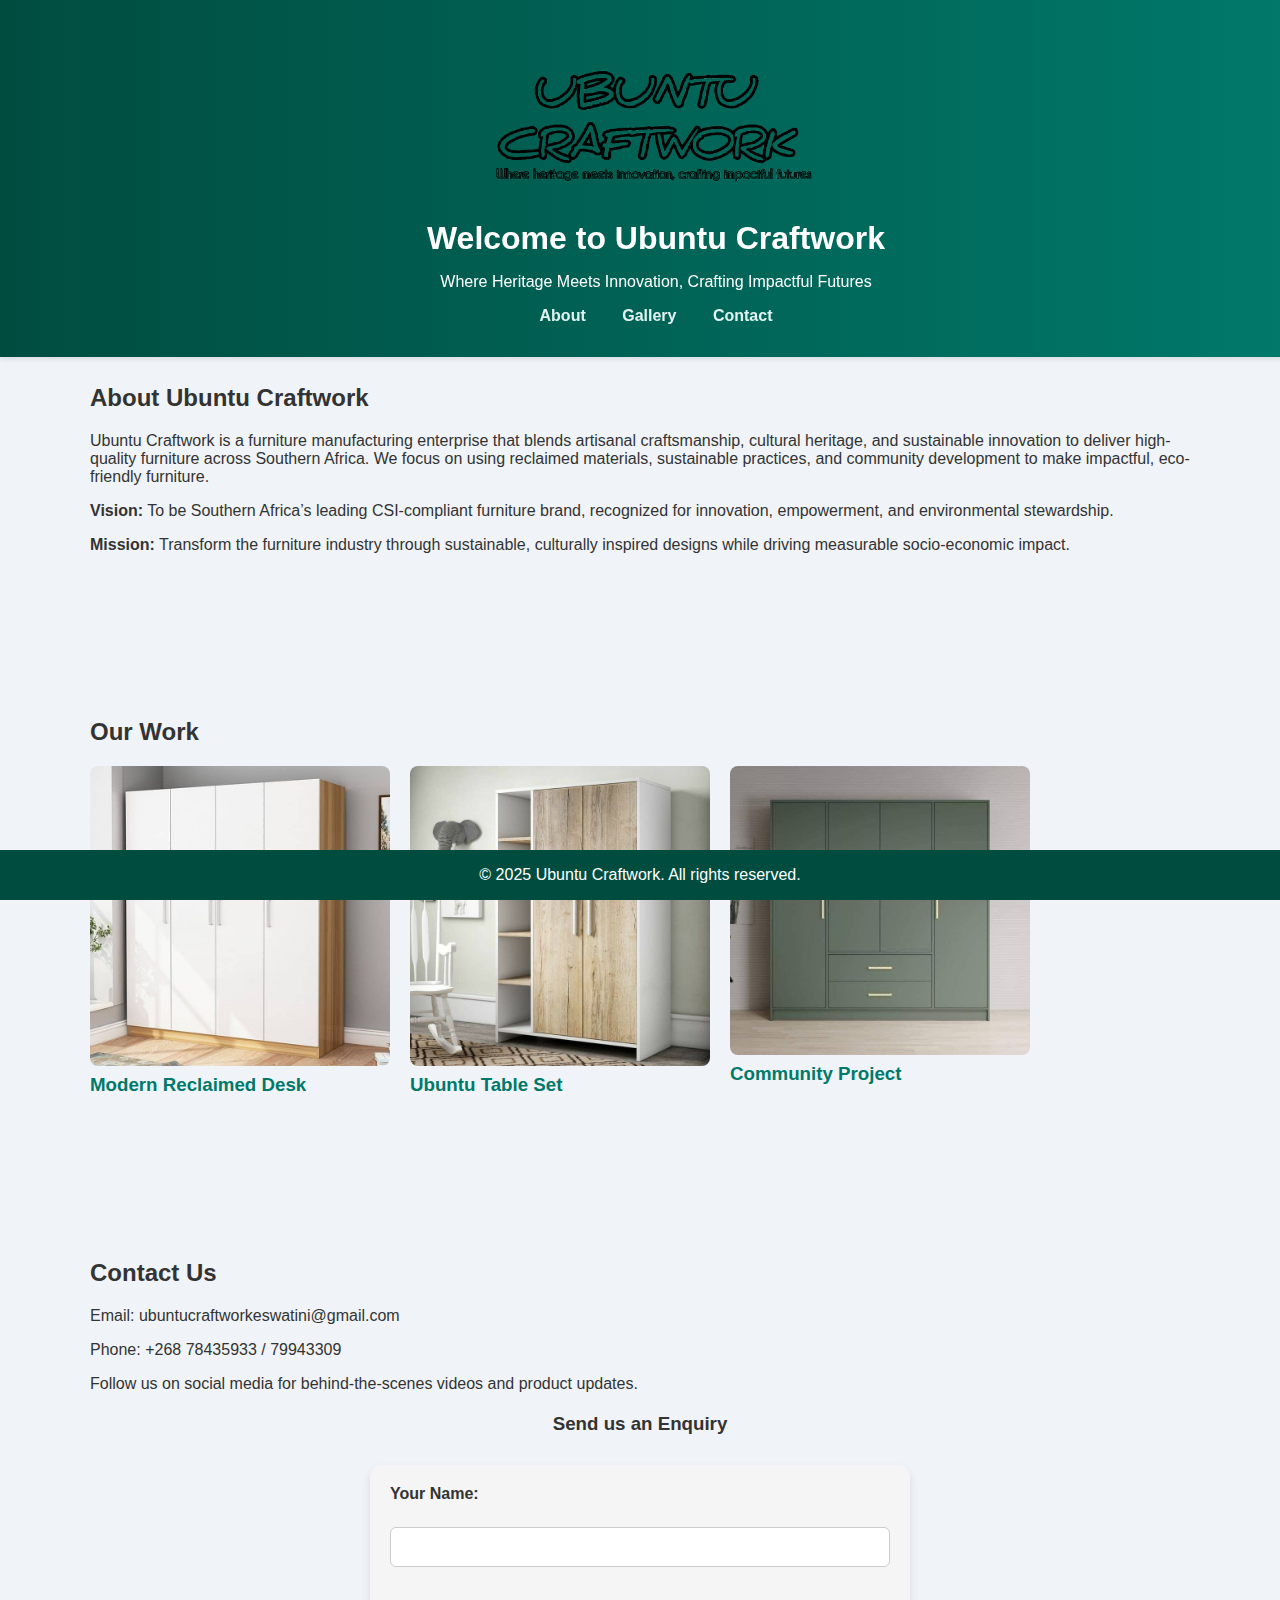
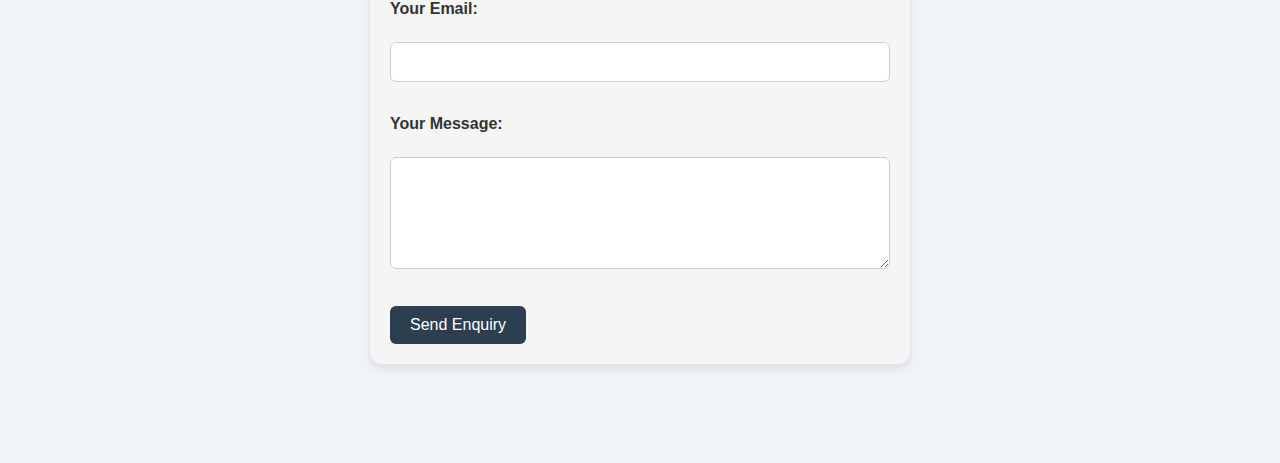
<file: index.html>
<!DOCTYPE html>
<html lang="en">
<head>
  <meta charset="UTF-8" />
  <meta name="viewport" content="width=device-width, initial-scale=1.0" />
  <title>index - Ubuntu Craftwork</title>
  <link rel="stylesheet" href="styles.css" />
</head>
<body>
  
<header>
  <img src="new_logo.png" alt="Ubuntu Craftwork Logo">
  <h1>Welcome to Ubuntu Craftwork</h1>
  <p>Where Heritage Meets Innovation, Crafting Impactful Futures</p>
  <nav>
    <a href="about.html">About</a>
    <a href="gallery.html">Gallery</a>
    <a href="contact.html">Contact</a>
  </nav>
</header>

  <section id="about">
    <h2>About Ubuntu Craftwork</h2>
    <p>Ubuntu Craftwork is a furniture manufacturing enterprise that blends artisanal craftsmanship, cultural heritage, and sustainable innovation to deliver high-quality furniture across Southern Africa. We focus on using reclaimed materials, sustainable practices, and community development to make impactful, eco-friendly furniture.</p>
    <p><strong>Vision:</strong> To be Southern Africa’s leading CSI-compliant furniture brand, recognized for innovation, empowerment, and environmental stewardship.</p>
    <p><strong>Mission:</strong> Transform the furniture industry through sustainable, culturally inspired designs while driving measurable socio-economic impact.</p>
  </section>

  <section>
    <h2>Our Work</h2>
    <div class="gallery-container">
      <div class="gallery-scroll">
      <div class="gallery-item">
        <img src="IMG01.jpg" alt="Crafted Wooden Desk">
        <div class="desc">
          <h3>Modern Reclaimed Desk</h3>
          <!--<p>Made from 90% FSC-certified wood. Sustainable, stylish, and handcrafted with precision.</p>-->
        </div>
      </div>
      <!--<div class="gallery-item">
        <video controls poster="Video.mp4">
          <source src="Video.mp4" type="video/mp4">
        </video>
        <div class="desc">
          <h3>Showroom Tour</h3>
          <p>Get a glimpse of our design process, team, and furniture in action.</p>
        </div>
      </div>-->
      <div class="gallery-item">
        <img src="IMG02.jpg" alt="Ubuntu Table Set">
        <div class="desc">
          <h3>Ubuntu Table Set</h3>
          <!--<p>Custom-built dining experience using solar-powered workshops and local materials.</p>-->
        </div>
      </div>
      <div class="gallery-item">
        <img src="IMG03.jpg" alt="Community Project">
        <div class="desc">
          <h3>Community Project</h3>
          <!--<p>Empowering local artisans while providing eco-smart furniture solutions.</p>-->
        </div>
      </div>
    </div>
    </div>
  </section>

  <section>
  <h2>Contact Us</h2>
  <p>Email: ubuntucraftworkeswatini@gmail.com</p>
  <p>Phone: +268 78435933 / 79943309</p>
  <p>Follow us on social media for behind-the-scenes videos and product updates.</p>

  <!-- Social Media Icons Section -->
<div style="text-align: center; margin: 20px 0;">
  <a href="https://facebook.com/yourpage" target="_blank" class="social-icon">
    <i class="fab fa-facebook"></i>
  </a>
  <a href="https://instagram.com/yourprofile" target="_blank" class="social-icon">
    <i class="fab fa-instagram"></i>
  </a>
  <a href="https://tiktok.com/@yourhandle" target="_blank" class="social-icon">
    <i class="fab fa-tiktok"></i>
  </a>
  <a href="https://youtube.com/yourchannel" target="_blank" class="social-icon">
    <i class="fab fa-youtube"></i>
  </a>
</div>

  <h3><center>Send us an Enquiry</center></h3>
  <form action="https://formspree.io/f/xkgbqjld" method="POST">
    <label for="name">Your Name:</label><br>
    <input type="text" id="name" name="name" required><br><br>

    <label for="email">Your Email:</label><br>
    <input type="email" id="email" name="_replyto" required><br><br>

    <label for="message">Your Message:</label><br>
    <textarea id="message" name="message" rows="5" required></textarea><br><br>

    <button type="submit">Send Enquiry</button>
  </form>
</section>
  
<footer>
  <p>&copy; 2025 Ubuntu Craftwork. All rights reserved.</p>
</footer>

</body>
</html>
</file>
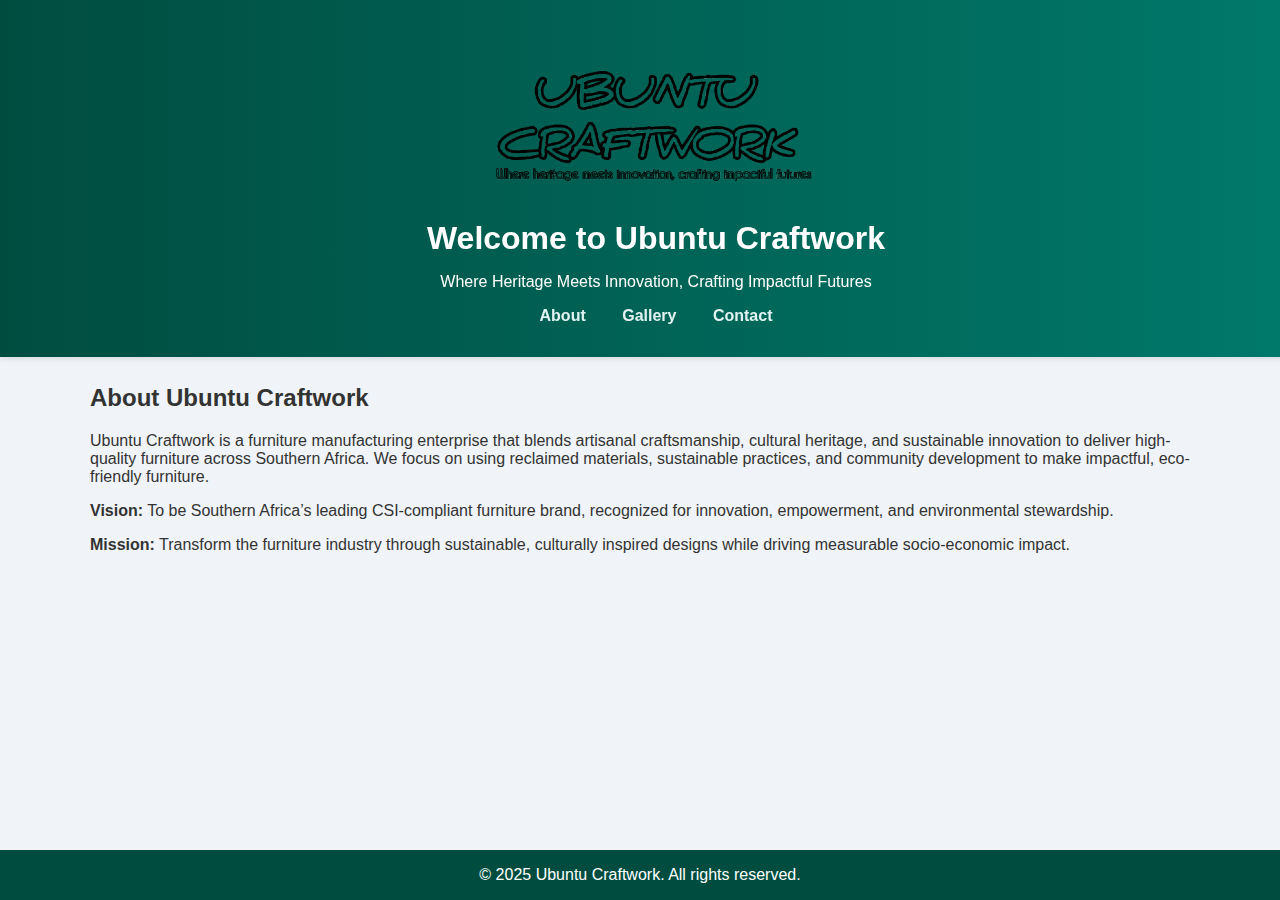
<file: about.html>
<!DOCTYPE html>
<html lang="en">
<head>
  <meta charset="UTF-8" />
  <meta name="viewport" content="width=device-width, initial-scale=1.0" />
  <title>About - Ubuntu Craftwork</title>
  <link rel="stylesheet" href="styles.css" />
</head>
<body>
  
<header>
  <img src="new_logo.png" alt="Ubuntu Craftwork Logo">
  <h1>Welcome to Ubuntu Craftwork</h1>
  <p>Where Heritage Meets Innovation, Crafting Impactful Futures</p>
  <nav>
    <a href="about.html">About</a>
    <a href="gallery.html">Gallery</a>
    <a href="contact.html">Contact</a>
  </nav>
</header>

  <section>
    <h2>About Ubuntu Craftwork</h2>
    <p>Ubuntu Craftwork is a furniture manufacturing enterprise that blends artisanal craftsmanship, cultural heritage, and sustainable innovation to deliver high-quality furniture across Southern Africa. We focus on using reclaimed materials, sustainable practices, and community development to make impactful, eco-friendly furniture.</p>
    <p><strong>Vision:</strong> To be Southern Africa’s leading CSI-compliant furniture brand, recognized for innovation, empowerment, and environmental stewardship.</p>
    <p><strong>Mission:</strong> Transform the furniture industry through sustainable, culturally inspired designs while driving measurable socio-economic impact.</p>
  
  <div style="text-align: center; margin: 20px 0;">
    <a href="https://www.facebook.com/yourpage" target="_blank" class="social-icon"><i class="fab fa-facebook fa-2x"></i></a>
    <a href="https://www.instagram.com/yourprofile" target="_blank" class="social-icon"><i class="fab fa-instagram fa-2x"></i></a>
    <a href="https://www.tiktok.com/@yourhandle" target="_blank" class="social-icon"><i class="fab fa-tiktok fa-2x"></i></a>
    <a href="https://www.youtube.com/yourchannel" target="_blank" class="social-icon"><i class="fab fa-youtube fa-2x"></i></a>
  </div>
  </section>
  
<footer>
  <p>&copy; 2025 Ubuntu Craftwork. All rights reserved.</p>
</footer>

</body>
</html>
</file>
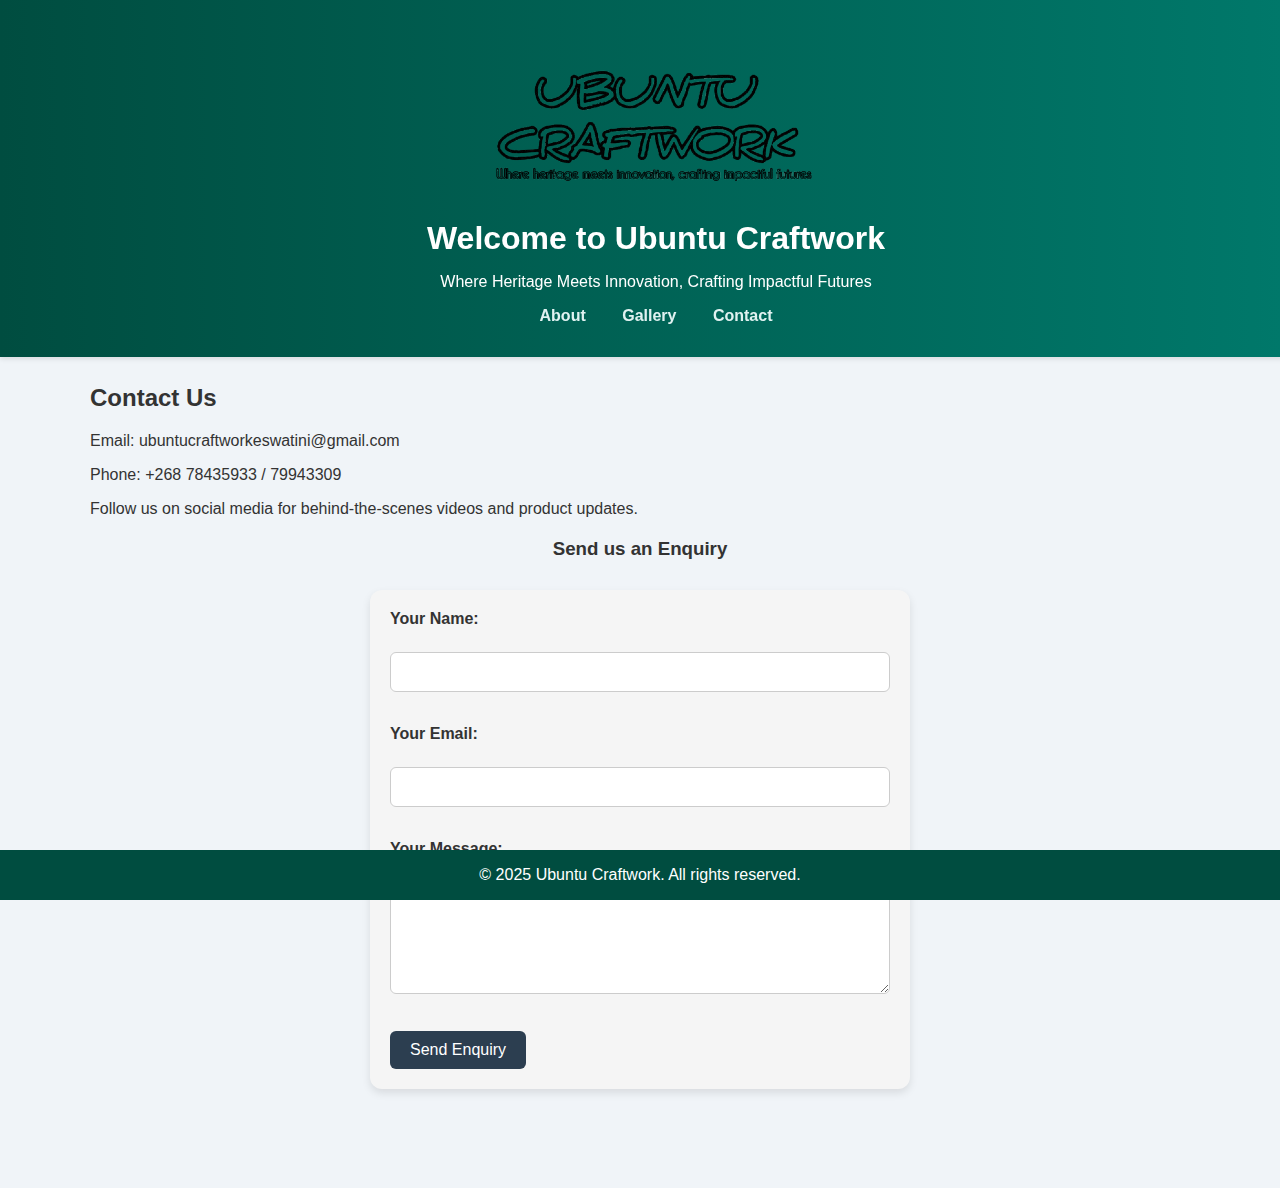
<file: contact.html>
<!DOCTYPE html>
<html lang="en">
<head>
  <meta charset="UTF-8" />
  <meta name="viewport" content="width=device-width, initial-scale=1.0" />
  <title>Contact - Ubuntu Craftwork</title>
  <link rel="stylesheet" href="styles.css" />
  <!-- Font Awesome for social media icons -->
  <link rel="stylesheet" href="https://cdnjs.cloudflare.com/ajax/libs/font-awesome/6.5.0/css/all.min.css" integrity="sha512-dPdoa6Nd+rEvjKrznvqYDKGRjypaUZGJ2zRy9DQ6r0xM7j0yx9HHQzyAChmf5SMpJ2gCZLKjeZTkP0nZ7IxD2g==" crossorigin="anonymous" referrerpolicy="no-referrer" />
</head>
<body>

<header>
  <img src="new_logo.png" alt="Ubuntu Craftwork Logo">
  <h1>Welcome to Ubuntu Craftwork</h1>
  <p>Where Heritage Meets Innovation, Crafting Impactful Futures</p>
  <nav>
    <a href="about.html">About</a>
    <a href="gallery.html">Gallery</a>
    <a href="contact.html">Contact</a>
  </nav>
</header>

<section>
  <h2>Contact Us</h2>
  <p>Email: ubuntucraftworkeswatini@gmail.com</p>
  <p>Phone: +268 78435933 / 79943309</p>
  <p>Follow us on social media for behind-the-scenes videos and product updates.</p>

  <!-- Social Media Icons Section -->
<div style="text-align: center; margin: 20px 0;">
  <a href="https://facebook.com/yourpage" target="_blank" class="social-icon">
    <i class="fab fa-facebook"></i>
  </a>
  <a href="https://instagram.com/yourprofile" target="_blank" class="social-icon">
    <i class="fab fa-instagram"></i>
  </a>
  <a href="https://tiktok.com/@yourhandle" target="_blank" class="social-icon">
    <i class="fab fa-tiktok"></i>
  </a>
  <a href="https://youtube.com/yourchannel" target="_blank" class="social-icon">
    <i class="fab fa-youtube"></i>
  </a>
</div>

  <h3><center>Send us an Enquiry</center></h3>
  <form action="https://formspree.io/f/xkgbqjld" method="POST">
    <label for="name">Your Name:</label><br>
    <input type="text" id="name" name="name" required><br><br>

    <label for="email">Your Email:</label><br>
    <input type="email" id="email" name="_replyto" required><br><br>

    <label for="message">Your Message:</label><br>
    <textarea id="message" name="message" rows="5" required></textarea><br><br>

    <button type="submit">Send Enquiry</button>
  </form>
</section>

<footer>
  <p>&copy; 2025 Ubuntu Craftwork. All rights reserved.</p>
</footer>

</body>
</html>
</file>
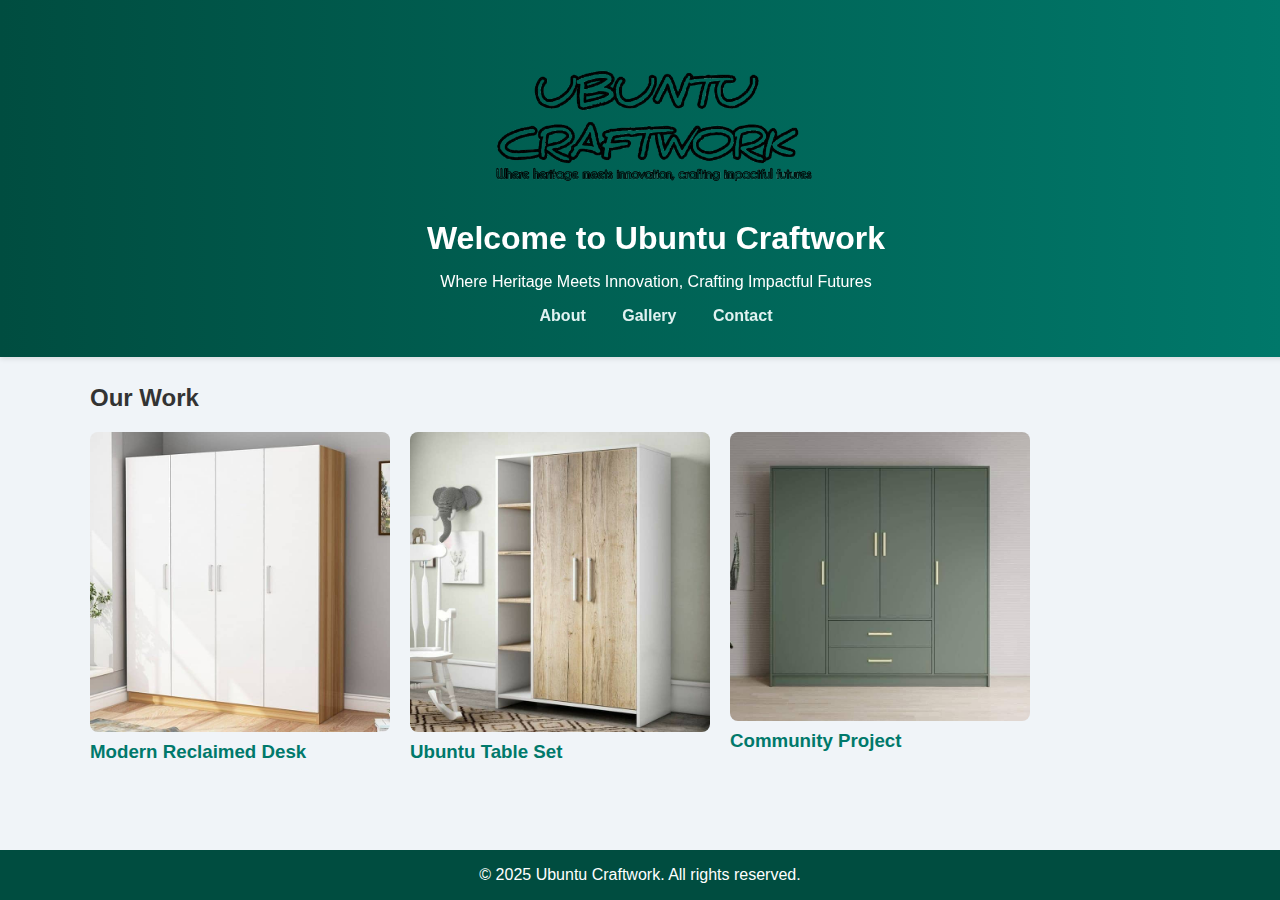
<file: gallery.html>
<!DOCTYPE html>
<html lang="en">
<head>
  <meta charset="UTF-8" />
  <meta name="viewport" content="width=device-width, initial-scale=1.0" />
  <title>Gallery - Ubuntu Craftwork</title>
  <link rel="stylesheet" href="styles.css" />
</head>
<body>
  
<header>
  <img src="new_logo.png" alt="Ubuntu Craftwork Logo">
  <h1>Welcome to Ubuntu Craftwork</h1>
  <p>Where Heritage Meets Innovation, Crafting Impactful Futures</p>
  <nav>
    <a href="about.html">About</a>
    <a href="gallery.html">Gallery</a>
    <a href="contact.html">Contact</a>
  </nav>
</header>

  <section>
    <h2>Our Work</h2>
    <div class="gallery-container">
      <div class="gallery-scroll">
      <div class="gallery-item">
        <img src="IMG01.jpg" alt="Crafted Wooden Desk">
        <div class="desc">
          <h3>Modern Reclaimed Desk</h3>
          <!--<p>Made from 90% FSC-certified wood. Sustainable, stylish, and handcrafted with precision.</p>-->
        </div>
      </div>
      <!--<div class="gallery-item">
        <video controls poster="Video.mp4">
          <source src="Video.mp4" type="video/mp4">
        </video>
        <div class="desc">
          <h3>Showroom Tour</h3>
          <p>Get a glimpse of our design process, team, and furniture in action.</p>
        </div>
      </div>-->
      <div class="gallery-item">
        <img src="IMG02.jpg" alt="Ubuntu Table Set">
        <div class="desc">
          <h3>Ubuntu Table Set</h3>
          <!--<p>Custom-built dining experience using solar-powered workshops and local materials.</p>-->
        </div>
      </div>
      <div class="gallery-item">
        <img src="IMG03.jpg" alt="Community Project">
        <div class="desc">
          <h3>Community Project</h3>
          <!--<p>Empowering local artisans while providing eco-smart furniture solutions.</p>-->
        </div>
      </div>
    </div>
    </div>
  </section>
  
<footer>
  <p>&copy; 2025 Ubuntu Craftwork. All rights reserved.</p>
</footer>

</body>
</html>
</file>
<file: styles.css>
body {
  padding-top: 300px;
  margin: 0;
  font-family: 'Segoe UI', Tahoma, Geneva, Verdana, sans-serif;
  background: #f0f4f8;
  color: #333;
}
header {
  background: linear-gradient(to right, #004d40, #00796b);
  color: white;
  padding: 2rem 1rem;
  text-align: center;
  position: fixed;
  top: 0;
  width: 100%;
  z-index: 1000;
  box-shadow: 0 2px 5px rgba(0,0,0,0.1);
}

/* Add margin to push the page content below the fixed header */
section {
  margin-top: 180px; /* Adjust this value based on your header height */
}


header img {
  width: 350px;
  border-radius: 12px;
  margin-bottom: -1rem;
}
header h1 {
  margin: 0.2rem 0;
}
nav {
  margin-top: 1rem;
}
nav a {
  margin: 0 1rem;
  text-decoration: none;
  color: #e0f2f1;
  font-weight: bold;
}
section {
  max-width: 1100px;
  margin: auto;
  padding: 4rem 2rem;
}
/*.gallery {
  display: grid;
  grid-template-columns: repeat(auto-fit, minmax(280px, 1fr));
  gap: 1.5rem;
  margin-top: 1.5rem;
}
.gallery-item {
  background: white;
  border-radius: 10px;
  box-shadow: 0 4px 12px rgba(0,0,0,0.05);
  overflow: hidden;
  transition: transform 0.3s ease;
}
.gallery-item:hover {
  transform: translateY(-5px);
}
.gallery-item img, .gallery-item video {
  width: 100%;
  height: auto;
  display: block;
}
.gallery-item .desc {
  padding: 1rem;
}*/

.gallery-container {
  overflow-x: auto;
  white-space: nowrap;
  padding-bottom: 10px;
}

.gallery-scroll {
  display: flex;
  gap: 20px;
}

.gallery-item {
  flex: 0 0 auto;
  width: 300px;
}

.gallery-item img,
.gallery-item video {
  width: 100%;
  border-radius: 8px;
}


.desc h3 {
  margin: 0.3rem 0;
  color: #00796b;
}
.desc p {
  margin: 0.5rem 0;
}

form {
  max-width: 500px;
  margin: 30px auto;
  padding: 20px;
  background-color: #f5f5f5;
  border-radius: 12px;
  box-shadow: 0 4px 8px rgba(0, 0, 0, 0.1);
}

form label {
  display: block;
  font-weight: bold;
  margin-bottom: 6px;
  color: #333;
}

form input[type="text"],
form input[type="email"],
form textarea {
  width: 100%;
  padding: 10px;
  margin-bottom: 15px;
  border: 1px solid #ccc;
  border-radius: 6px;
  font-size: 16px;
  box-sizing: border-box;
}

form textarea {
  resize: vertical;
}

form button[type="submit"] {
  background-color: #2c3e50;
  color: white;
  padding: 10px 20px;
  border: none;
  border-radius: 6px;
  cursor: pointer;
  font-size: 16px;
  transition: background-color 0.3s ease;
}

form button[type="submit"]:hover {
  background-color: #1a242f;
}


footer {
  background: #004d40;
  color: white;
  text-align: center;
  position: fixed;
  bottom: 0;
  width: 100%;
}
</file>
